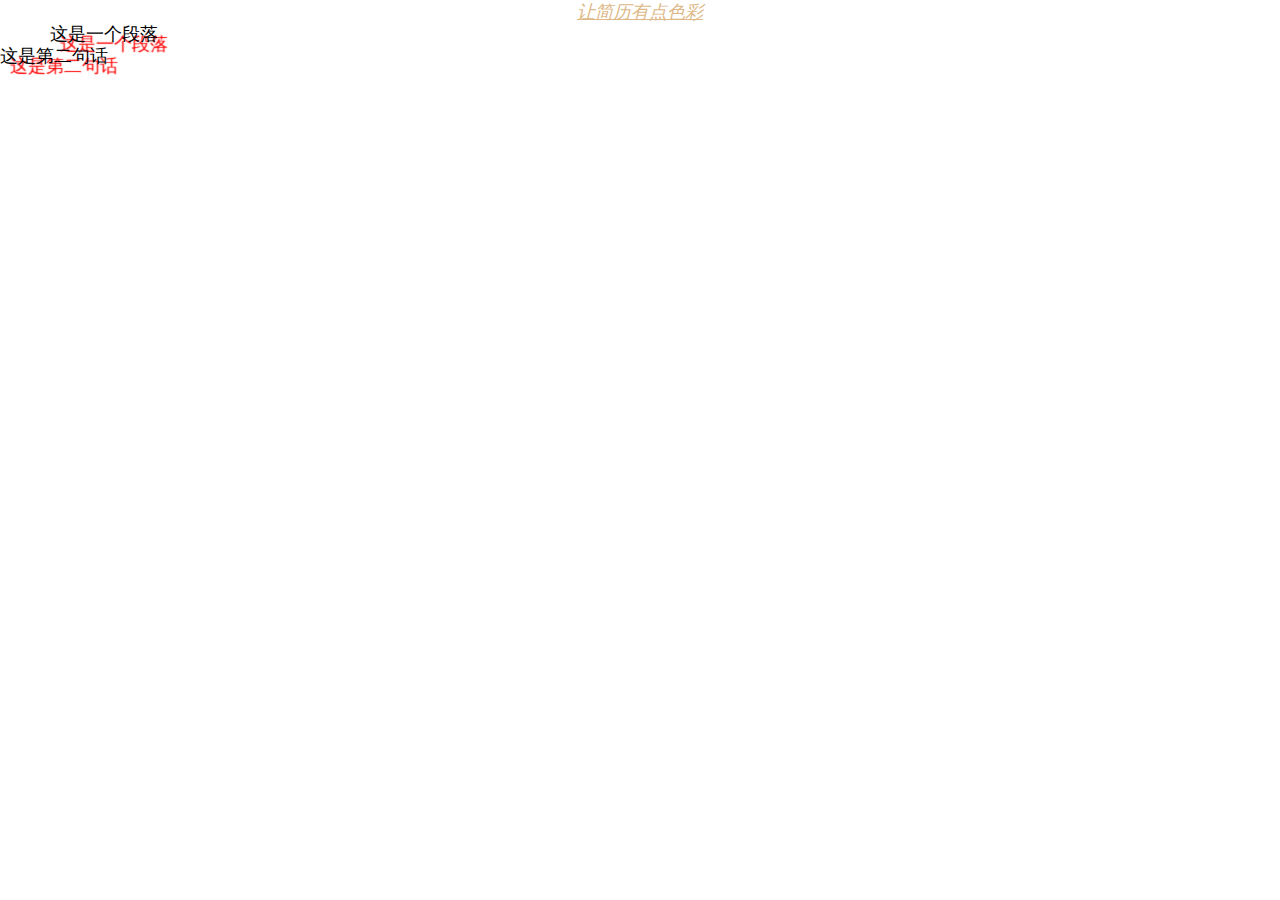
<file: jianli/index.html>
<!DOCTYPE html>
<html lang="en">
<link>
<meta charset="UTF-8">
<meta name="viewport" content="width=device-width, initial-scale=1, minimum-scale=1 maximum-scale=1, user-scalable=no">
<title>前端学院</title>
<link rel="stylesheet" href="css/reset.css">
<link rel="stylesheet" href="css/common.css">
<link rel="stylesheet" href="css/index.css">
</head>
<body>


<h4> 让简历有点色彩 </h4>
<p>这是一个段落<br /> 这是第二句话</p>

<script type="text/javascript" src="js/rem.js"></script>
<script type="text/javascript" src="js/jquery-3.4.1.min.js"></script>
<script type="text/javascript" src="js/index.js"></script>

</body>
</html>
</file>
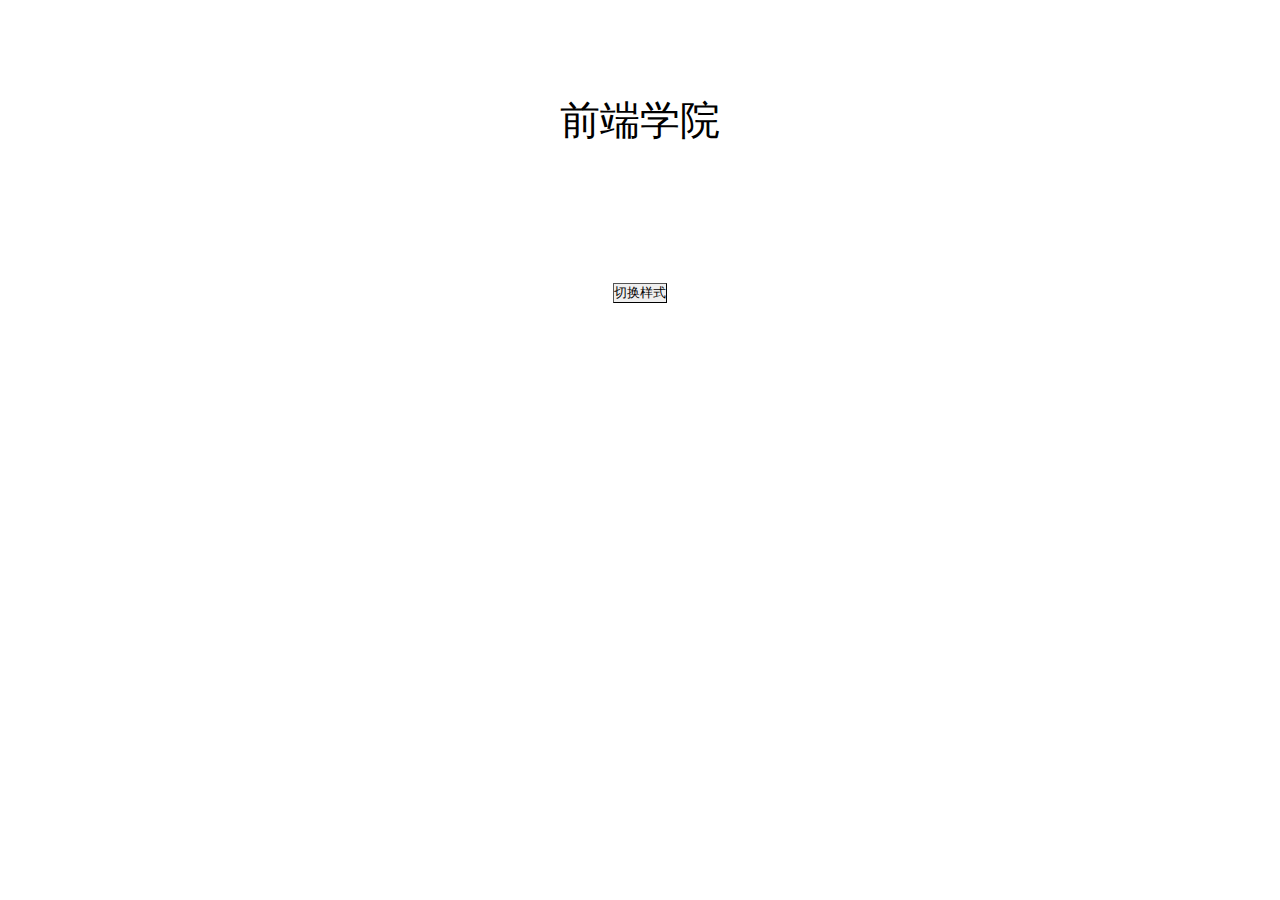
<file: transition/index.html>
<!DOCTYPE html>
<html lang="en">
<link>
<meta charset="UTF-8">
<meta name="viewport" content="width=device-width, initial-scale=1, minimum-scale=1 maximum-scale=1, user-scalable=no">
<title>前端学院</title>
<link rel="stylesheet" href="css/reset.css">
<link rel="stylesheet" href="css/common.css">
<link rel="stylesheet" href="css/index.css">
</head>
<body>

<div class="public-center">
    <span class="title-name" id="text-id">前端学院</span>
    <hr class="hr-line" id="line-id"/>
</div>

<div class="public-center">
    <button id="changestyle" type="button" onclick="change()" onmouseout="outbutton()">切换样式</button>
</div>

<script type="text/javascript" src="js/rem.js"></script>
<script type="text/javascript" src="js/jquery-3.4.1.min.js"></script>
<script type="text/javascript" src="js/index.js"></script>

</body>
</html>
</file>
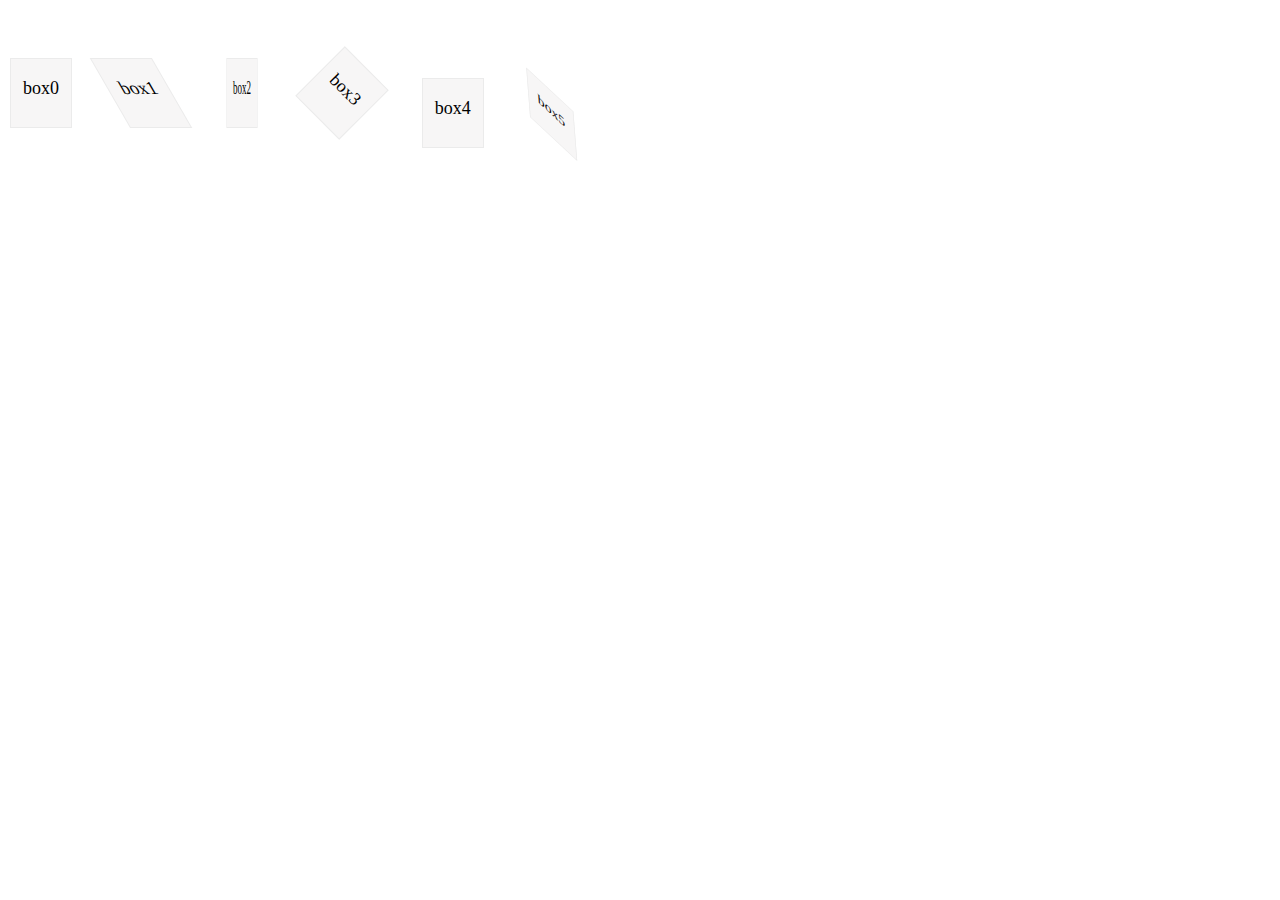
<file: transition2D/index.html>
<!DOCTYPE html>
<html lang="en">
<link>
<meta charset="UTF-8">
<meta name="viewport" content="width=device-width, initial-scale=1, minimum-scale=1 maximum-scale=1, user-scalable=no">
<title>前端学院</title>
<link rel="stylesheet" href="css/reset.css">
<link rel="stylesheet" href="css/common.css">
<link rel="stylesheet" href="css/index.css">
</head>
<body>


<div class="box0">
  box0
</div>

<div class="box1">
  box1
</div>

<div class="box2">
   box2
</div>

<div class="box3">
   box3
</div>

<div class="box4">
   box4
</div>

<div class="box5">
   box5
</div>

<script type="text/javascript" src="js/rem.js"></script>
<script type="text/javascript" src="js/jquery-3.4.1.min.js"></script>
<script type="text/javascript" src="js/index.js"></script>

</body>
</html>
</file>
<file: jianli/css/common.css>
.public-header {
    height: 110px;
}

.public-header.header-logo{
    float: left;
    margin-top: 40px;
    width:182px;
    heigh:54px;
}

.public-header.header-nav{
    float: right;
    font-size:14px;
}

.public-header.header-nav.item{
    float: left;
    margin-top: 44px;
    margin-left:50px;
}
.public-container {
    position: relative;
    margin: 0 auto;
    background: #006dcc;
    width: 1100px;
}

.public-footer {
    height: 318px;
    background: #3b3b3b;
}
</file>
<file: jianli/css/index.css>
h4
{
    color: burlywood;
    font-size:18px;
    font-weight: 100;
    font-family:"Times New Roman",Georgia,Serif;
    font-style: italic;
    text-align:center;
    text-decoration: underline;
}


p
{
    font-size:18px;
    text-indent: 50px;
    line-height: 120%;
    text-shadow:10px 10px 1px #FF0000;
}
</file>
<file: transition/css/common.css>
.public-header {
    height: 110px;
}

.public-header.header-logo{
    float: left;
    margin-top: 40px;
    width:182px;
    heigh:54px;
}

.public-header.header-nav{
    float: right;
    font-size:14px;
}

.public-header.header-nav.item{
    float: left;
    margin-top: 44px;
    margin-left:50px;
}
.public-container {
    position: relative;
    margin: 0 auto;
    background: #006dcc;
    width: 1100px;
}

.public-footer {
    height: 318px;
    background: #3b3b3b;
}
</file>
<file: transition/css/index.css>
.public-center
{
    margin-top: 40px;
    text-align:center;
}

.title-name
{
    margin: 0 auto;
    text-align: center;
    font-size: 40px;
    width: 200px;
}
.hr-line
{
    margin: 0 auto;
    text-align: center;
    background: blue;
    height: 5px;
    width: 0px;
    border:none;
    transition : width  1s linear 0s;
    -moz-transition:width 1s linear 0s; /* Firefox 4 */
    -webkit-transition:width 1s linear 0s; /* Safari and Chrome */
    -o-transition:width 1s linear 0s; /* Opera */
}

.hr-line:hover
{
    width:400px;
}
</file>
<file: transition2D/css/common.css>
.public-header {
    height: 110px;
}

.public-header.header-logo{
    float: left;
    margin-top: 40px;
    width:182px;
    heigh:54px;
}

.public-header.header-nav{
    float: right;
    font-size:14px;
}

.public-header.header-nav.item{
    float: left;
    margin-top: 44px;
    margin-left:50px;
}
.public-container {
    position: relative;
    margin: 0 auto;
    background: #006dcc;
    width: 1100px;
}

.public-footer {
    height: 318px;
    background: #3b3b3b;
}
</file>
<file: transition2D/css/index.css>
.box0 {
    margin-left: 10px;
    width: 60px;
    height: 68px;
    background-color: #f7f6f6;
    border: 1px solid #ebebeb;
    display: inline-block;

    font-size: 18px;
    line-height: 58px;
    color: #000000;
    font-family: "F ZY OU H_508 R";
    text-align: center;
}

.box1 {
    margin-left: 10px;
    width: 60px;
    height: 68px;
    background-color: #f7f6f6;
    border: 1px solid #ebebeb;
    display: inline-block;

    font-size: 18px;
    line-height: 58px;
    color: #000000;
    font-family: "F ZY OU H_508 R";
    text-align: center;

    transform: skew(30deg, 0deg);
    -ms-transform: skew(30deg, 0deg); /* IE 9 */
    -webkit-transform: skew(30deg, 0deg); /* Safari and Chrome */
    -moz-transform: skew(30deg, 0deg); /* Firefox */
    -o-transform: skew(30deg, 0deg); /* Opera */
}

.box2 {
    margin-left: 10px;
    width: 60px;
    height: 68px;
    background-color: #f7f6f6;
    border: 1px solid #ebebeb;
    display: inline-block;

    font-size: 18px;
    line-height: 58px;
    color: #000000;
    font-family: "F ZY OU H_508 R";
    text-align: center;

    transform: scale(0.5, 1);
    -ms-transform: scale(0.5, 1); /* IE 9 */
    -webkit-transform: scale(0.5, 1); /* Safari and Chrome */
    -moz-transform: scale(0.5, 1); /* Firefox */
    -o-transform: scale(0.5, 1); /* Opera */
}


.box3 {
    margin-left: 10px;
    width: 60px;
    height: 68px;
    background-color: #f7f6f6;
    border: 1px solid #ebebeb;
    display: inline-block;

    font-size: 18px;
    line-height: 58px;
    color: #000000;
    font-family: "F ZY OU H_508 R";
    text-align: center;

    transform: rotate(45deg);
    -ms-transform: rotate(45deg); /* IE 9 */
    -webkit-transform: rotate(45deg); /* Safari and Chrome */
    -moz-transform: rotate(45deg); /* Firefox */
    -o-transform: rotate(45deg); /* Opera */
}


.box4 {
    margin-left: 10px;
    width: 60px;
    height: 68px;
    background-color: #f7f6f6;
    border: 1px solid #ebebeb;
    display: inline-block;

    font-size: 18px;
    line-height: 58px;
    color: #000000;
    font-family: "F ZY OU H_508 R";
    text-align: center;

    transform: translate(10px, 20px);
    -ms-transform: translate(10px, 20px); /* IE 9 */
    -webkit-transform: translate(10px, 20px); /* Safari and Chrome */
    -moz-transform: translate(10px, 20px); /* Firefox */
    -o-transform: translate(10px, 20px); /* Opera */
}


.box5 {
    margin-left: 10px;
    width: 60px;
    height: 68px;
    background-color: #f7f6f6;
    border: 1px solid #ebebeb;
    display: inline-block;

    font-size: 18px;
    line-height: 58px;
    color: #000000;
    font-family: "F ZY OU H_508 R";
    text-align: center;

    transform: skew(30deg, 0deg) scale(0.5, 1) rotate(45deg) translate(10px, 20px);
    -ms-transform: skew(30deg, 0deg) scale(0.5, 1) rotate(45deg) translate(10px, 20px); /* IE 9 */
    -webkit-transform: skew(30deg, 0deg) scale(0.5, 1) rotate(45deg) translate(10px, 20px); /* Safari and Chrome */
    -moz-transform: skew(30deg, 0deg) scale(0.5, 1) rotate(45deg) translate(10px, 20px); /* Firefox */
    -o-transform: skew(30deg, 0deg) scale(0.5, 1) rotate(45deg) translate(10px, 20px); /* Opera */
}
</file>
